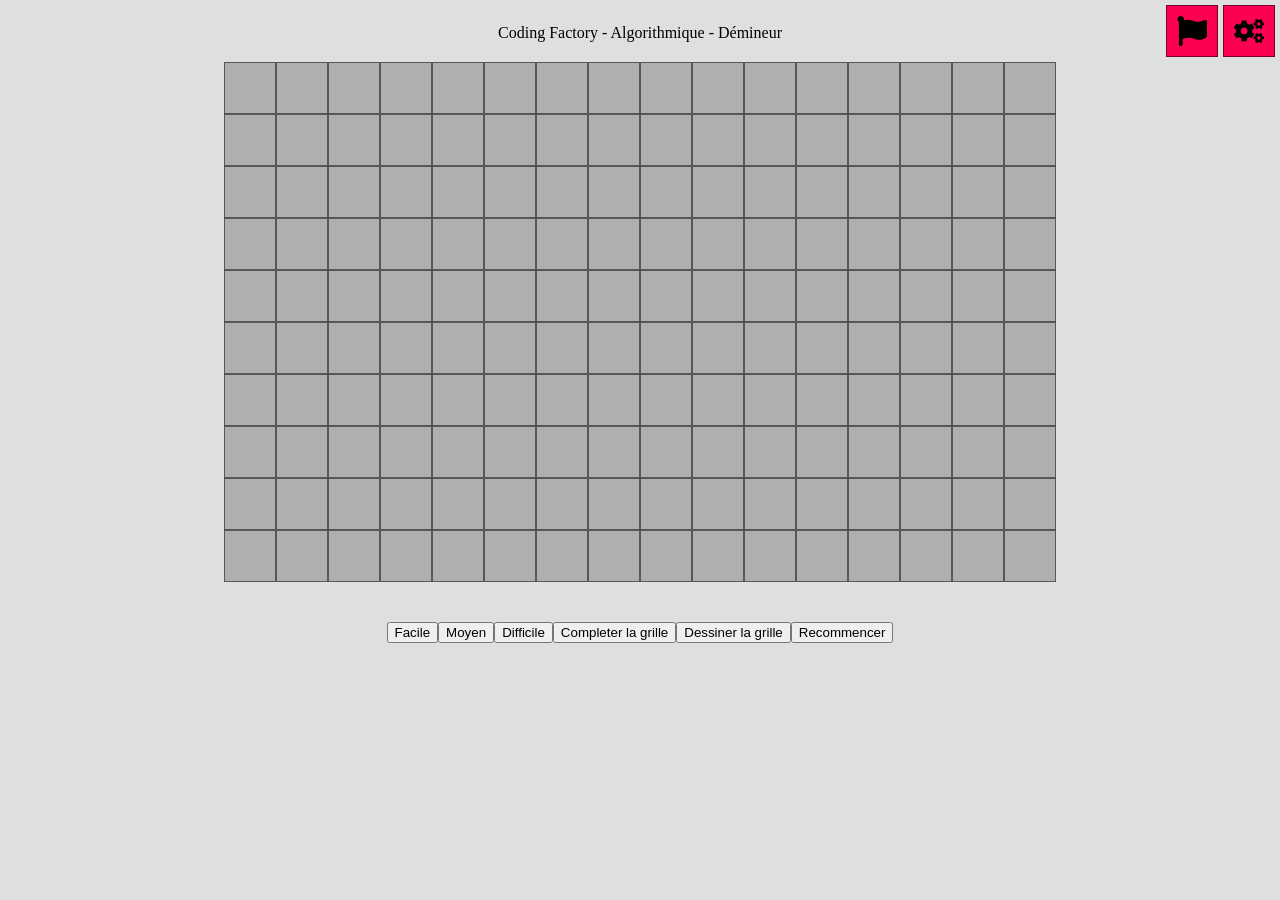
<file: drive/demineur/index.html>
<!DOCTYPE html PUBLIC "-//W3C//DTD XHTML 1.0 Strict//EN" "http://www.w3.org/TR/xhtml1/DTD/xhtml1-strict.dtd">
<html xmlns="http://www.w3.org/1999/xhtml" xml:lang="fr" lang="fr">
	<head>
		<title>Coding Factory - Algorithmique - Démineur</title>
		<meta http-equiv="Content-Type" content="text/html; charset=utf-8" />
		<meta http-equiv="Content-Language" content="fr" />
		<meta http-equiv="Content-Script-Type" content="text/javascript" />

		<link rel="stylesheet" href="styles.css">
	</head>
	<body>
		<header><p>Coding Factory - Algorithmique - Démineur</p></header>
		<section id="minesweeper">
			<section>
				<article onclick="play(0, 0)"><div class="token"></div></article>
				<article onclick="play(1, 0)"><div class="token"></div></article>
				<article onclick="play(2, 0)"><div class="token"></div></article>
				<article onclick="play(3, 0)"><div class="token"></div></article>
				<article onclick="play(4, 0)"><div class="token"></div></article>
				<article onclick="play(5, 0)"><div class="token"></div></article>
				<article onclick="play(6, 0)"><div class="token"></div></article>
				<article onclick="play(7, 0)"><div class="token"></div></article>
				<article onclick="play(8, 0)"><div class="token"></div></article>
				<article onclick="play(9, 0)"><div class="token"></div></article>
				<article onclick="play(10, 0)"><div class="token"></div></article>
				<article onclick="play(11, 0)"><div class="token"></div></article>
				<article onclick="play(12, 0)"><div class="token"></div></article>
				<article onclick="play(13, 0)"><div class="token"></div></article>
				<article onclick="play(14, 0)"><div class="token"></div></article>
				<article onclick="play(15, 0)"><div class="token"></div></article>
			</section>
			<section class="marginT">
				<article onclick="play(0, 1)"><div class="token"></div></article>
				<article onclick="play(1, 1)"><div class="token"></div></article>
				<article onclick="play(2, 1)"><div class="token"></div></article>
				<article onclick="play(3, 1)"><div class="token"></div></article>
				<article onclick="play(4, 1)"><div class="token"></div></article>
				<article onclick="play(5, 1)"><div class="token"></div></article>
				<article onclick="play(6, 1)"><div class="token"></div></article>
				<article onclick="play(7, 1)"><div class="token"></div></article>
				<article onclick="play(8, 1)"><div class="token"></div></article>
				<article onclick="play(9, 1)"><div class="token"></div></article>
				<article onclick="play(10, 1)"><div class="token"></div></article>
				<article onclick="play(11, 1)"><div class="token"></div></article>
				<article onclick="play(12, 1)"><div class="token"></div></article>
				<article onclick="play(13, 1)"><div class="token"></div></article>
				<article onclick="play(14, 1)"><div class="token"></div></article>
				<article onclick="play(15, 1)"><div class="token"></div></article>
			</section>
			<section class="marginT">
				<article onclick="play(0, 2)"><div class="token"></div></article>
				<article onclick="play(1, 2)"><div class="token"></div></article>
				<article onclick="play(2, 2)"><div class="token"></div></article>
				<article onclick="play(3, 2)"><div class="token"></div></article>
				<article onclick="play(4, 2)"><div class="token"></div></article>
				<article onclick="play(5, 2)"><div class="token"></div></article>
				<article onclick="play(6, 2)"><div class="token"></div></article>
				<article onclick="play(7, 2)"><div class="token"></div></article>
				<article onclick="play(8, 2)"><div class="token"></div></article>
				<article onclick="play(9, 2)"><div class="token"></div></article>
				<article onclick="play(10, 2)"><div class="token"></div></article>
				<article onclick="play(11, 2)"><div class="token"></div></article>
				<article onclick="play(12, 2)"><div class="token"></div></article>
				<article onclick="play(13, 2)"><div class="token"></div></article>
				<article onclick="play(14, 2)"><div class="token"></div></article>
				<article onclick="play(15, 2)"><div class="token"></div></article>
			</section>
			<section class="marginT">
				<article onclick="play(0, 3)"><div class="token"></div></article>
				<article onclick="play(1, 3)"><div class="token"></div></article>
				<article onclick="play(2, 3)"><div class="token"></div></article>
				<article onclick="play(3, 3)"><div class="token"></div></article>
				<article onclick="play(4, 3)"><div class="token"></div></article>
				<article onclick="play(5, 3)"><div class="token"></div></article>
				<article onclick="play(6, 3)"><div class="token"></div></article>
				<article onclick="play(7, 3)"><div class="token"></div></article>
				<article onclick="play(8, 3)"><div class="token"></div></article>
				<article onclick="play(9, 3)"><div class="token"></div></article>
				<article onclick="play(10, 3)"><div class="token"></div></article>
				<article onclick="play(11, 3)"><div class="token"></div></article>
				<article onclick="play(12, 3)"><div class="token"></div></article>
				<article onclick="play(13, 3)"><div class="token"></div></article>
				<article onclick="play(14, 3)"><div class="token"></div></article>
				<article onclick="play(15, 3)"><div class="token"></div></article>
			</section>
			<section class="marginT">
				<article onclick="play(0, 4)"><div class="token"></div></article>
				<article onclick="play(1, 4)"><div class="token"></div></article>
				<article onclick="play(2, 4)"><div class="token"></div></article>
				<article onclick="play(3, 4)"><div class="token"></div></article>
				<article onclick="play(4, 4)"><div class="token"></div></article>
				<article onclick="play(5, 4)"><div class="token"></div></article>
				<article onclick="play(6, 4)"><div class="token"></div></article>
				<article onclick="play(7, 4)"><div class="token"></div></article>
				<article onclick="play(8, 4)"><div class="token"></div></article>
				<article onclick="play(9, 4)"><div class="token"></div></article>
				<article onclick="play(10, 4)"><div class="token"></div></article>
				<article onclick="play(11, 4)"><div class="token"></div></article>
				<article onclick="play(12, 4)"><div class="token"></div></article>
				<article onclick="play(13, 4)"><div class="token"></div></article>
				<article onclick="play(14, 4)"><div class="token"></div></article>
				<article onclick="play(15, 4)"><div class="token"></div></article>
			</section>
			<section class="marginT">
				<article onclick="play(0, 5)"><div class="token"></div></article>
				<article onclick="play(1, 5)"><div class="token"></div></article>
				<article onclick="play(2, 5)"><div class="token"></div></article>
				<article onclick="play(3, 5)"><div class="token"></div></article>
				<article onclick="play(4, 5)"><div class="token"></div></article>
				<article onclick="play(5, 5)"><div class="token"></div></article>
				<article onclick="play(6, 5)"><div class="token"></div></article>
				<article onclick="play(7, 5)"><div class="token"></div></article>
				<article onclick="play(8, 5)"><div class="token"></div></article>
				<article onclick="play(9, 5)"><div class="token"></div></article>
				<article onclick="play(10, 5)"><div class="token"></div></article>
				<article onclick="play(11, 5)"><div class="token"></div></article>
				<article onclick="play(12, 5)"><div class="token"></div></article>
				<article onclick="play(13, 5)"><div class="token"></div></article>
				<article onclick="play(14, 5)"><div class="token"></div></article>
				<article onclick="play(15, 5)"><div class="token"></div></article>
			</section>
			<section class="marginT">
				<article onclick="play(0, 6)"><div class="token"></div></article>
				<article onclick="play(1, 6)"><div class="token"></div></article>
				<article onclick="play(2, 6)"><div class="token"></div></article>
				<article onclick="play(3, 6)"><div class="token"></div></article>
				<article onclick="play(4, 6)"><div class="token"></div></article>
				<article onclick="play(5, 6)"><div class="token"></div></article>
				<article onclick="play(6, 6)"><div class="token"></div></article>
				<article onclick="play(7, 6)"><div class="token"></div></article>
				<article onclick="play(8, 6)"><div class="token"></div></article>
				<article onclick="play(9, 6)"><div class="token"></div></article>
				<article onclick="play(10, 6)"><div class="token"></div></article>
				<article onclick="play(11, 6)"><div class="token"></div></article>
				<article onclick="play(12, 6)"><div class="token"></div></article>
				<article onclick="play(13, 6)"><div class="token"></div></article>
				<article onclick="play(14, 6)"><div class="token"></div></article>
				<article onclick="play(15, 6)"><div class="token"></div></article>
			</section>
			<section class="marginT">
				<article onclick="play(0, 7)"><div class="token"></div></article>
				<article onclick="play(1, 7)"><div class="token"></div></article>
				<article onclick="play(2, 7)"><div class="token"></div></article>
				<article onclick="play(3, 7)"><div class="token"></div></article>
				<article onclick="play(4, 7)"><div class="token"></div></article>
				<article onclick="play(5, 7)"><div class="token"></div></article>
				<article onclick="play(6, 7)"><div class="token"></div></article>
				<article onclick="play(7, 7)"><div class="token"></div></article>
				<article onclick="play(8, 7)"><div class="token"></div></article>
				<article onclick="play(9, 7)"><div class="token"></div></article>
				<article onclick="play(10, 7)"><div class="token"></div></article>
				<article onclick="play(11, 7)"><div class="token"></div></article>
				<article onclick="play(12, 7)"><div class="token"></div></article>
				<article onclick="play(13, 7)"><div class="token"></div></article>
				<article onclick="play(14, 7)"><div class="token"></div></article>
				<article onclick="play(15, 7)"><div class="token"></div></article>
			</section>
			<section class="marginT">
				<article onclick="play(0, 8)"><div class="token"></div></article>
				<article onclick="play(1, 8)"><div class="token"></div></article>
				<article onclick="play(2, 8)"><div class="token"></div></article>
				<article onclick="play(3, 8)"><div class="token"></div></article>
				<article onclick="play(4, 8)"><div class="token"></div></article>
				<article onclick="play(5, 8)"><div class="token"></div></article>
				<article onclick="play(6, 8)"><div class="token"></div></article>
				<article onclick="play(7, 8)"><div class="token"></div></article>
				<article onclick="play(8, 8)"><div class="token"></div></article>
				<article onclick="play(9, 8)"><div class="token"></div></article>
				<article onclick="play(10, 8)"><div class="token"></div></article>
				<article onclick="play(11, 8)"><div class="token"></div></article>
				<article onclick="play(12, 8)"><div class="token"></div></article>
				<article onclick="play(13, 8)"><div class="token"></div></article>
				<article onclick="play(14, 8)"><div class="token"></div></article>
				<article onclick="play(15, 8)"><div class="token"></div></article>
			</section>
			<section class="marginT">
				<article onclick="play(0, 9)"><div class="token"></div></article>
				<article onclick="play(1, 9)"><div class="token"></div></article>
				<article onclick="play(2, 9)"><div class="token"></div></article>
				<article onclick="play(3, 9)"><div class="token"></div></article>
				<article onclick="play(4, 9)"><div class="token"></div></article>
				<article onclick="play(5, 9)"><div class="token"></div></article>
				<article onclick="play(6, 9)"><div class="token"></div></article>
				<article onclick="play(7, 9)"><div class="token"></div></article>
				<article onclick="play(8, 9)"><div class="token"></div></article>
				<article onclick="play(9, 9)"><div class="token"></div></article>
				<article onclick="play(10, 9)"><div class="token"></div></article>
				<article onclick="play(11, 9)"><div class="token"></div></article>
				<article onclick="play(12, 9)"><div class="token"></div></article>
				<article onclick="play(13, 9)"><div class="token"></div></article>
				<article onclick="play(14, 9)"><div class="token"></div></article>
				<article onclick="play(15, 9)"><div class="token"></div></article>
			</section>
			<section id='flag'>
				<article onclick="toggleFlag()" class="toggleOff"><div class="flag"></div></article>
			</section>
			<section id='cogs'>
				<article onclick="toggleDebug()" class="toggleOff"><div class="cogs"></div></article>
			</section>
			<section id='infos'>
				<article></article>
			</section>
			<section id='control'>
				<button onclick="setGrille(0)">Facile</button>
				<button onclick="setGrille(1)">Moyen</button>
				<button onclick="setGrille(2)">Difficile</button>
				<button onclick="completerGrille()">Completer la grille</button>
				<button onclick="dessinerGrille()">Dessiner la grille</button>
				<button onclick="restart()">Recommencer</button>
			</section>
		</section>
		<script src="./minesweeper.js"></script>
	</body>
</html>
</file>
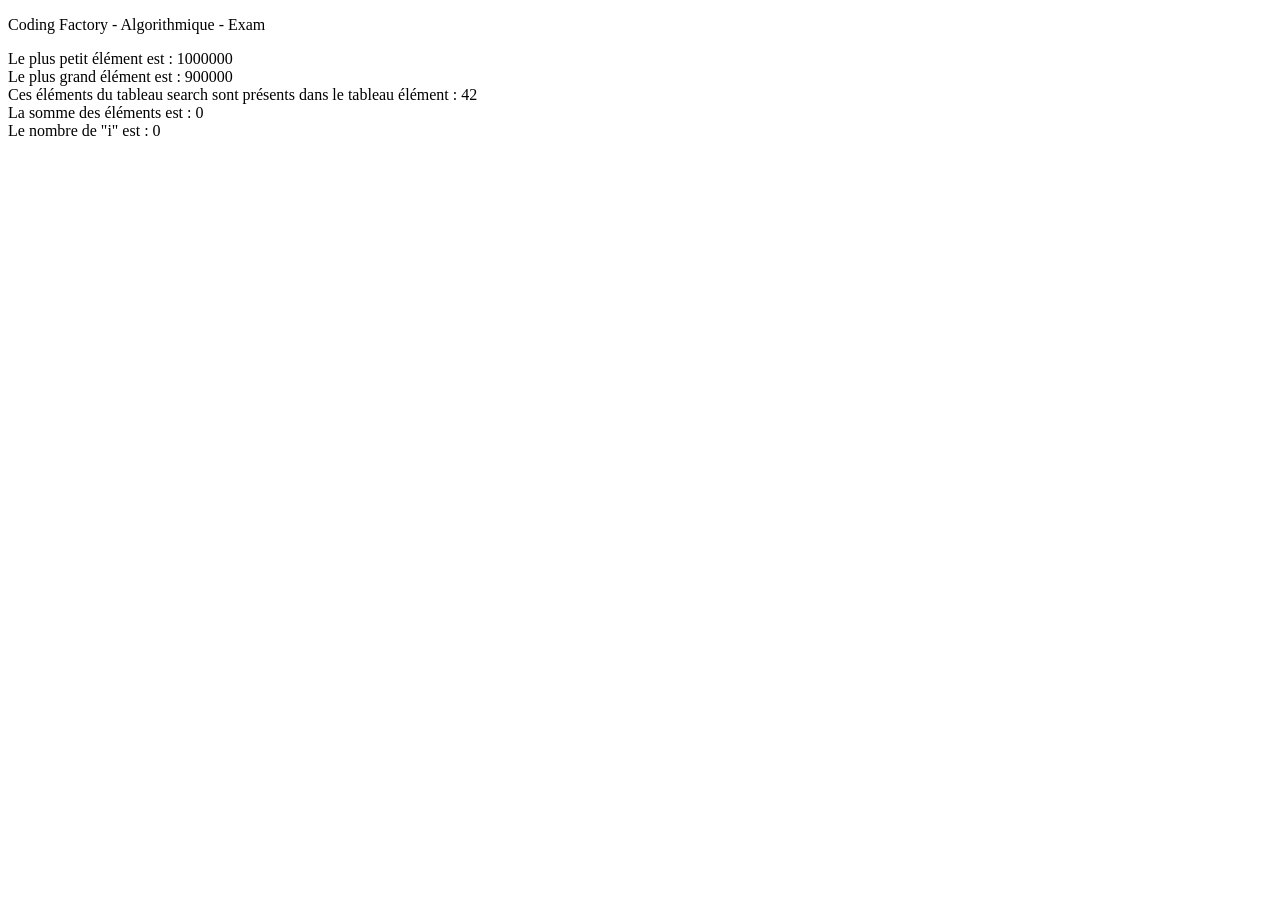
<file: drive/exam/index.html>
<!DOCTYPE html PUBLIC "-//W3C//DTD XHTML 1.0 Strict//EN" "http://www.w3.org/TR/xhtml1/DTD/xhtml1-strict.dtd">
<html xmlns="http://www.w3.org/1999/xhtml" xml:lang="fr" lang="fr">
	<head>
		<title>Coding Factory - Algorithmique - Exam</title>
		<meta http-equiv="Content-Type" content="text/html; charset=utf-8" />
		<meta http-equiv="Content-Language" content="fr" />
		<meta http-equiv="Content-Script-Type" content="text/javascript" />
	</head>
	<body>
		<header><p>Coding Factory - Algorithmique - Exam</p></header>
		<section>
			<article id="plusPetitElement"></article>
			<article id="plusGrandElement"></article>
			<article id="chercherElement"></article>
			<article id="additionnerElement"></article>
			<article id="compterText"></article>
		</section>
		<script src="./exam.js"></script>
	</body>
</html>
</file>
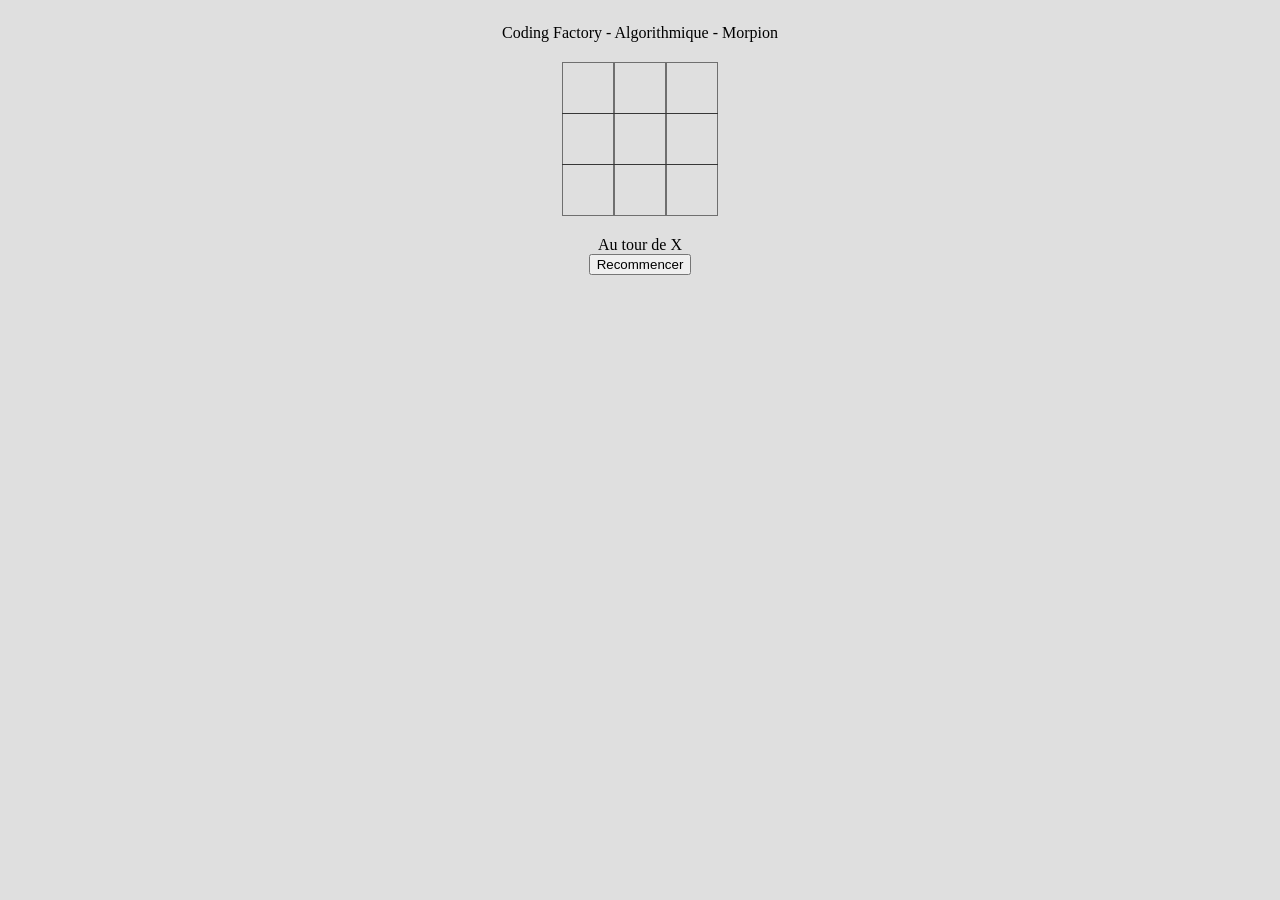
<file: drive/morpion/index.html>
<!DOCTYPE html PUBLIC "-//W3C//DTD XHTML 1.0 Strict//EN" "http://www.w3.org/TR/xhtml1/DTD/xhtml1-strict.dtd">
<html xmlns="http://www.w3.org/1999/xhtml" xml:lang="fr" lang="fr">
	<head>
		<title>Coding Factory - Algorithmique - Morpion</title>
		<meta http-equiv="Content-Type" content="text/html; charset=utf-8" />
		<meta http-equiv="Content-Language" content="fr" />
		<meta http-equiv="Content-Script-Type" content="text/javascript" />

		<link rel="stylesheet" href="styles.css">
	</head>
	<body>
		<header><p>Coding Factory - Algorithmique - Morpion</p></header>
		<section id="morpion">
			<section>
				<article onclick="play(0,0)"></article>
				<article onclick="play(1,0)"></article>
				<article onclick="play(2,0)"></article>
			</section>
			<section class="marginT">
				<article onclick="play(0,1)"></article>
				<article onclick="play(1,1)"></article>
				<article onclick="play(2,1)"></article>
			</section>
			<section class="marginT">
				<article onclick="play(0,2)"></article>
				<article onclick="play(1,2)"></article>
				<article onclick="play(2,2)"></article>
			</section>
			<section id='infos'>
				<article>Au tour de X</article>
				<button onclick="restart()">Recommencer</button>
			</section>
		</section>
		<script src="./morpion.js"></script>
	</body>
</html>
</file>
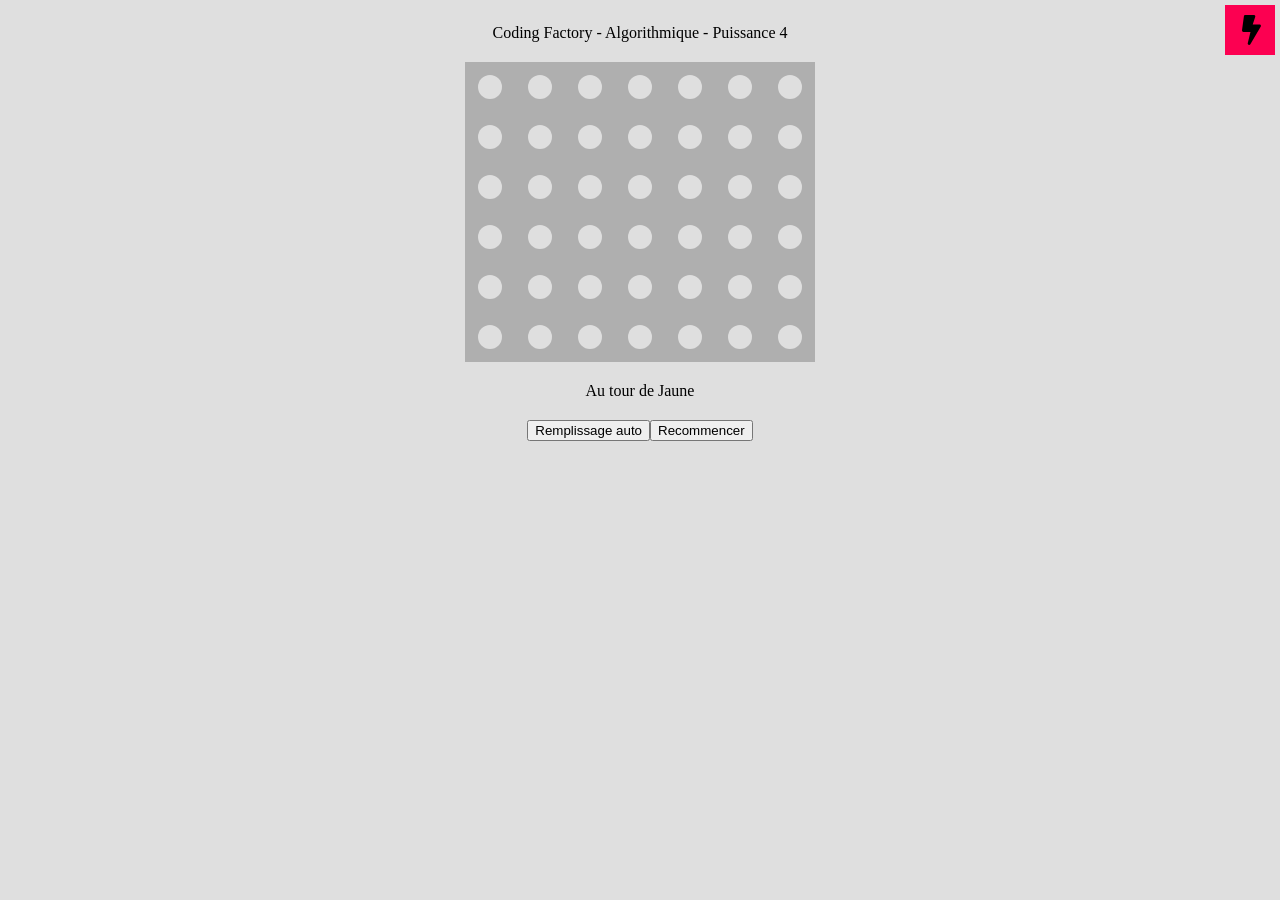
<file: drive/puissance 4/index.html>
<!DOCTYPE html PUBLIC "-//W3C//DTD XHTML 1.0 Strict//EN" "http://www.w3.org/TR/xhtml1/DTD/xhtml1-strict.dtd">
<html xmlns="http://www.w3.org/1999/xhtml" xml:lang="fr" lang="fr">
	<head>
		<title>Coding Factory - Algorithmique - Puissance 4</title>
		<meta http-equiv="Content-Type" content="text/html; charset=utf-8" />
		<meta http-equiv="Content-Language" content="fr" />
		<meta http-equiv="Content-Script-Type" content="text/javascript" />

		<link rel="stylesheet" href="styles.css">
	</head>
	<body>
		<header><p>Coding Factory - Algorithmique - Puissance 4</p></header>
		<section id="power4">
			<section>
				<article onclick="play(0)"><div class="token"></div></article>
				<article onclick="play(1)"><div class="token"></div></article>
				<article onclick="play(2)"><div class="token"></div></article>
				<article onclick="play(3)"><div class="token"></div></article>
				<article onclick="play(4)"><div class="token"></div></article>
				<article onclick="play(5)"><div class="token"></div></article>
				<article onclick="play(6)"><div class="token"></div></article>
			</section>
			<section class="marginT">
				<article onclick="play(0)"><div class="token"></div></article>
				<article onclick="play(1)"><div class="token"></div></article>
				<article onclick="play(2)"><div class="token"></div></article>
				<article onclick="play(3)"><div class="token"></div></article>
				<article onclick="play(4)"><div class="token"></div></article>
				<article onclick="play(5)"><div class="token"></div></article>
				<article onclick="play(6)"><div class="token"></div></article>
			</section>
			<section class="marginT">
				<article onclick="play(0)"><div class="token"></div></article>
				<article onclick="play(1)"><div class="token"></div></article>
				<article onclick="play(2)"><div class="token"></div></article>
				<article onclick="play(3)"><div class="token"></div></article>
				<article onclick="play(4)"><div class="token"></div></article>
				<article onclick="play(5)"><div class="token"></div></article>
				<article onclick="play(6)"><div class="token"></div></article>
			</section>
			<section class="marginT">
				<article onclick="play(0)"><div class="token"></div></article>
				<article onclick="play(1)"><div class="token"></div></article>
				<article onclick="play(2)"><div class="token"></div></article>
				<article onclick="play(3)"><div class="token"></div></article>
				<article onclick="play(4)"><div class="token"></div></article>
				<article onclick="play(5)"><div class="token"></div></article>
				<article onclick="play(6)"><div class="token"></div></article>
			</section>
			<section class="marginT">
				<article onclick="play(0)"><div class="token"></div></article>
				<article onclick="play(1)"><div class="token"></div></article>
				<article onclick="play(2)"><div class="token"></div></article>
				<article onclick="play(3)"><div class="token"></div></article>
				<article onclick="play(4)"><div class="token"></div></article>
				<article onclick="play(5)"><div class="token"></div></article>
				<article onclick="play(6)"><div class="token"></div></article>
			</section>
			<section class="marginT">
				<article onclick="play(0)"><div class="token"></div></article>
				<article onclick="play(1)"><div class="token"></div></article>
				<article onclick="play(2)"><div class="token"></div></article>
				<article onclick="play(3)"><div class="token"></div></article>
				<article onclick="play(4)"><div class="token"></div></article>
				<article onclick="play(5)"><div class="token"></div></article>
				<article onclick="play(6)"><div class="token"></div></article>
			</section>
			<section id='anim'>
				<article onclick="toggleAnim()" class="toggleOff"><div class="anim"></div></article>
			</section>
			<section id='infos'>
				<article>Au tour de Jaune</article>
			</section>
			<section id='control'>
				<button onclick="autoFill()">Remplissage auto</button>
				<button onclick="restart()">Recommencer</button>
			</section>
		</section>
		<script src="./power4.js"></script>
	</body>
</html>
</file>
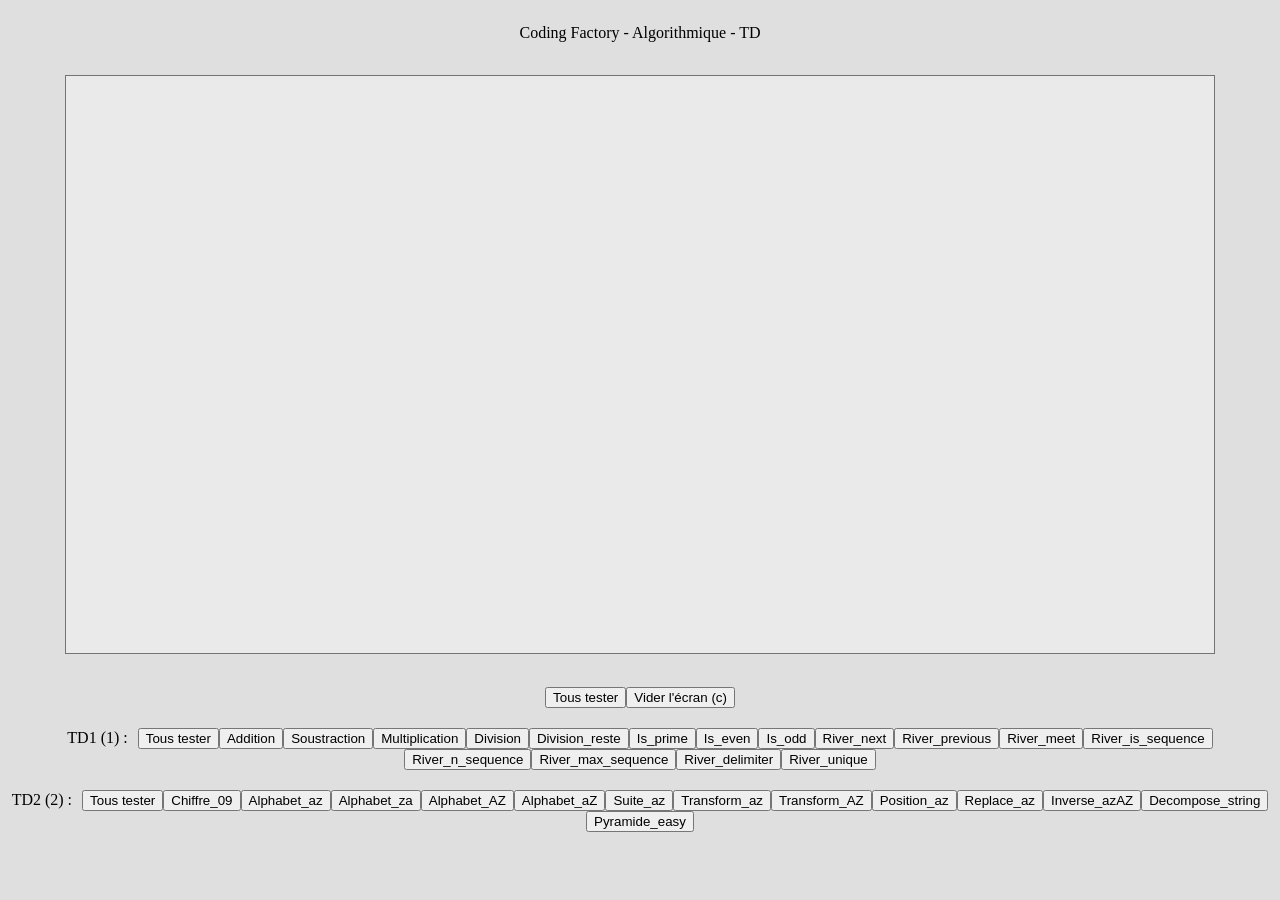
<file: drive/td/index.html>
<!DOCTYPE html PUBLIC "-//W3C//DTD XHTML 1.0 Strict//EN" "http://www.w3.org/TR/xhtml1/DTD/xhtml1-strict.dtd">
<html xmlns="http://www.w3.org/1999/xhtml" xml:lang="fr" lang="fr">
	<head>
		<title>Coding Factory - Algorithmique - TD</title>
		<meta http-equiv="Content-Type" content="text/html; charset=utf-8" />
		<meta http-equiv="Content-Language" content="fr" />
		<meta http-equiv="Content-Script-Type" content="text/javascript" />

		<link rel="stylesheet" href="styles.css">
	</head>
	<body>
		<header><p>Coding Factory - Algorithmique - TD</p></header>
		<section id="td">
			<pre></pre>
			<section id='control'>
				<button onclick="all_test()">Tous tester</button>
				<button onclick="clean()">Vider l'écran (c)</button>
			</section>
			<section id='td1'>
				<p class="p">TD1 (1) :</p>
				<button onclick="td1_test()">Tous tester</button>
				<button onclick="addition_test()">Addition</button>
				<button onclick="soustraction_test()">Soustraction</button>
				<button onclick="multiplication_test()">Multiplication</button>
				<button onclick="division_test()">Division</button>
				<button onclick="division_reste_test()">Division_reste</button>
				<button onclick="is_prime_test()">Is_prime</button>
				<button onclick="is_even_test()">Is_even</button>
				<button onclick="is_odd_test()">Is_odd</button>
				<button onclick="river_next_test()">River_next</button>
				<button onclick="river_previous_test()">River_previous</button>
				<button onclick="river_meet_test()">River_meet</button>
				<button onclick="river_is_sequence_test()">River_is_sequence</button>
				<button onclick="river_n_sequence_test()">River_n_sequence</button>
				<button onclick="river_max_sequence_test()">River_max_sequence</button>
				<button onclick="river_delimiter_test()">River_delimiter</button>
				<button onclick="river_unique_test()">River_unique</button>
			</section>
			<section id='td2'>
				<p class="p">TD2 (2) :</p>
				<button onclick="td2_test()">Tous tester</button>
				<button onclick="chiffre_09_test()">Chiffre_09</button>
				<button onclick="alphabet_az_test()">Alphabet_az</button>
				<button onclick="alphabet_za_test()">Alphabet_za</button>
				<button onclick="alphabet_AZ_test()">Alphabet_AZ</button>
				<button onclick="alphabet_aZ_test()">Alphabet_aZ</button>
				<button onclick="suite_az_test()">Suite_az</button>
				<button onclick="transform_az_test()">Transform_az</button>
				<button onclick="transform_AZ_test()">Transform_AZ</button>
				<button onclick="position_az_test()">Position_az</button>
				<button onclick="replace_az_test()">Replace_az</button>
				<button onclick="inverse_azAZ_test()">Inverse_azAZ</button>
				<button onclick="decompose_string_test()">Decompose_string</button>
				<button onclick="pyramide_easy_test()">Pyramide_easy</button>
			</section>
		</section>
		<script src="./td.js"></script>
		<script src="./td1.js"></script>
		<script src="./td2.js"></script>
	</body>
</html>
</file>
<file: drive/demineur/styles.css>
* {
	background-repeat:no-repeat;
}

body {
	display:flex;
	flex-direction:column;
	background-color:#dfdfdf;
}

header p {
	display:flex;
	flex-direction:row;
	justify-content:center;
	align-items:center;
	margin-bottom:20px;
}

section, section article {
	display:flex;
	flex-direction:column;
	justify-content:center;
	align-items:center;
}

section#minesweeper section article {
	width:50px;
	height:50px;
	background-color:#afafaf;
}

section#minesweeper section {
	flex-direction:row;
}

section#minesweeper section#flag {
	position:absolute;
	top:5px;
	right:62px;
}

section#minesweeper section#cogs {
	position:absolute;
	top:5px;
	right:5px;
}

section#minesweeper section#control, section#minesweeper section#infos {
	flex-direction:row;
	width:100%;
	margin-top:20px;
}

section#minesweeper section#control article, section#minesweeper section#infos article {
	width:100%;
	height:initial;
	border-width:0;
	background-color:initial;
}

section#minesweeper article {
	border-width:1px;
	border-style:solid;
	border-color:rgba(0, 0, 0, 0.5);
}

.token {
	height:30px;
	width:30px;
	display:inline-block;
}

.mine {
	background-image: url('./bomb-solid.svg');
}

.flag {
	height:30px;
	width:30px;
	background-image: url('./flag-solid.svg');
}

.cogs {
	height:30px;
	width:30px;
	background-image: url('./cogs-solid.svg');
	margin-top:6px;
}

.toggleOn {
	background-color:#43c43c!important;
}

.toggleOff {
	background-color:#fc0051!important;
}

.explose {
	background-color:#fc0051!important;
}

.clicked {
	background-color:#dfdfdf!important;
}

.m1, .m2, .m3, .m4, .m5, .m6, .m7, .m8 {
	font-size:24px;
	font-weight:bold;
	padding-left:16px;
}

.m1 {
	color:#0298ce;
}

.m2 {
	color:#43c43c;
}

.m3 {
	color:#fc0051;
}

.m4 {
	color:#2d3485;
}

.m5 {
	color:#850d24;
}

.m6 {
	color:#87591a;
}

.m7 {
	color:#df6d14;
}

.m8 {
	color:#606060;
}
</file>
<file: drive/morpion/styles.css>
body {
	display:flex;
	flex-direction:column;
	background-color:#dfdfdf;
}

header p {
	display:flex;
	flex-direction:row;
	justify-content:center;
	align-items:center;
	margin-bottom:20px;
}

section, section article {
	display:flex;
	flex-direction:column;
	justify-content:center;
	align-items:center;
}

section#morpion section article {
	width:50px;
	height:50px;
}

section#morpion section {
	flex-direction:row;
}

section#morpion section#infos {
	flex-direction:column;
	width:100%;
	margin-top:20px;
}

section#morpion section#infos article {
	width:100%;
	height:initial;
	border-width:0;
}

section#morpion article {
	border-width:1px;
	border-style:solid;
	border-color:rgba(0, 0, 0, 0.5);
}

.marginT {
	margin-top:-1px;
}
</file>
<file: drive/puissance 4/styles.css>
* {
	background-repeat:no-repeat;
}

body {
	display:flex;
	flex-direction:column;
	background-color:#dfdfdf;
}

header p {
	display:flex;
	flex-direction:row;
	justify-content:center;
	align-items:center;
	margin-bottom:20px;
}

section, section article {
	display:flex;
	flex-direction:column;
	justify-content:center;
	align-items:center;
}

section#power4 section article {
	width:50px;
	height:50px;
	background-color:#afafaf;
}

section#power4 section {
	flex-direction:row;
}

section#power4 section#anim {
	position:absolute;
	top:5px;
	right:5px;
}

section#power4 section#infos {
	flex-direction:column;
	width:100%;
	margin-top:20px;
}

section#power4 section#infos article {
	background-color:#dfdfdf;
}

section#power4 section#control {
	flex-direction:row;
	width:100%;
	margin-top:20px;
}

section#power4 section#infos article {
	width:100%;
	height:initial;
	border-width:0;
}

.token {
	height:24px;
	width:24px;
	display:inline-block;
	background-color:#dfdfdf;
	border-radius:50%;
}

.anim {
	height:30px;
	width:30px;
	background-image: url('./bolt-solid.svg');
	margin-left:14px;
}

.toggleOn {
	background-color:#43c43c!important;
}

.toggleOff {
	background-color:#fc0051!important;
}

.yellow {
	background-color:#f7d737!important;
}

.red {
	background-color:#ca4a56!important;
}
</file>
<file: drive/td/styles.css>
html {
	height:95%;
}

body {
	display:flex;
	flex-direction:column;
	background-color:#dfdfdf;
	height:100%;
}

header p {
	display:flex;
	flex-direction:row;
	justify-content:center;
	align-items:center;
	margin-bottom:20px;
}

section, section article {
	display:flex;
	flex-direction:column;
	justify-content:center;
	align-items:center;
}

section#td {
	height:90%;
}

section#pyramid section {
	flex-direction:row;
}

section#control, section#td1, section#td2, section#td3, section#td4, section#td5, section#td6 {
	flex-direction:row;
	width:100%;
	margin-top:20px;
	flex-wrap: wrap;
}

section#control article, section#td1 article, section#td2 article, section#td3 article, section#td4 article, section#td5 article, section#td6 article {
	height:initial;
	border-width:0;
}

pre {
	width:90%;
	height:80%;
	background-color:#eaeaea;
	padding:5px;
	border-width:1px;
	border-style:solid;
	border-color:rgba(0, 0, 0, 0.5);
	overflow-y: scroll;
}

pre section {
    align-items: flex-start;
}

.marginT {
	margin-top:-1px;
}

.p {
	margin:0 10px 0 0;
}
</file>
